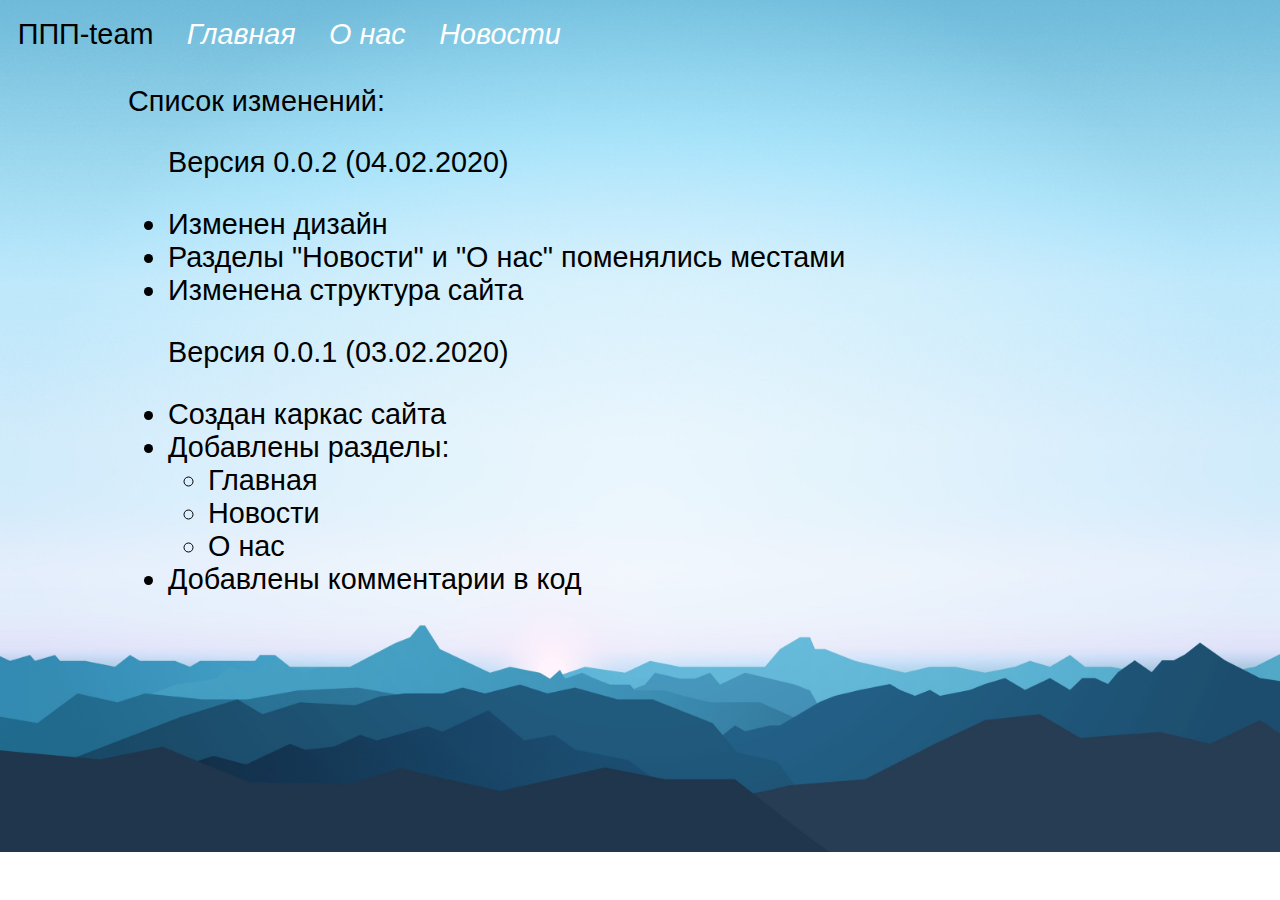
<file: news.html>
<!DOCTYPE html>
<html lang="ru">
<head>
    <meta charset="UTF-8">
    <title>Новости</title>
    <link rel = "stylesheet" href="css/qwa.css">
</head>
<body class = "news">
<!--Начало кода менюшки-->
<nav>
<ul class="panel"> <!-- Менюшка через список-->
    <t>ППП-team</t>
    <li><a href = "index.html">Главная</a></li>
    <li><a href = "about.html">О нас</a></li>
    <li><a href = "news.html">Новости</a></li>
</ul>
</nav>
<!--Закрыли менюшку-->
<div class = "div-news"><!--Раздел самих новостей-->
<p>Список изменений:</p>
<ul>
    <p>Версия 0.0.2 (04.02.2020)</p><!--Текст перед списком новостей-->
    <li>Изменен дизайн</li>
    <li>Разделы "Новости" и "О нас" поменялись местами</li>
    <li>Изменена структура сайта</li>
</ul>
<ul>
    <p>Версия 0.0.1 (03.02.2020)</p><!--Текст перед списком новостей-->
    <li>Создан каркас сайта</li>
    <li>Добавлены разделы:</li>
    <ul>
        <li>Главная</li>
        <li>Новости</li>
        <li>О нас</li>
    </ul>
    <li>Добавлены комментарии в код</li>
</ul>
</div><!--Закрыли раздел новостей-->
</body>
</html>
</file>
<file: css/qwa.css>
@font-face {
	font-family: 'Russo One', sans-serif;
    src: url('https://fonts.googleapis.com/css?family=Russo+One&display=swap');
}
body{
    font-size: 180%;
    background-color: rgba(185, 218, 255, 0.89);
    font-family: 'Russo One', sans-serif;
    margin: 1% 0px 0px 0px;
    padding: 0;
}
.privetstvie,.privetstvie h1, h2{
    text-align: center;
    color: rgb(46, 147, 187);
    margin: 15%;
    -webkit-text-stroke: rgb(41, 124, 156) px;
    font-style: italic;
}
.index,.about{
    background: url(../img/background/1.jpg);
    background-repeat: no-repeat;
    background-attachment: fixed;
    background-size: 100% 100%;
}
.news{
    background: url(../img/background/1.jpg);
    background-repeat: no-repeat;
    background-attachment: scroll;
    background-size: 100% 100%;
}
.panel{
    list-style-type: none;
    margin: 0;
    padding: 0;
    display: block;
    padding: 5px;
    <!--background-color: rgb(115, 207, 243);-->
}
.panel li a{
    text-decoration:none;
    color: white;
    font-style: italic;
}
.panel li, .panel t{
    display: inline;
    margin: 1%;
}
.div-news{
    width: 70%;
    margin: 2% 0 20% 10%;
}
</file>
